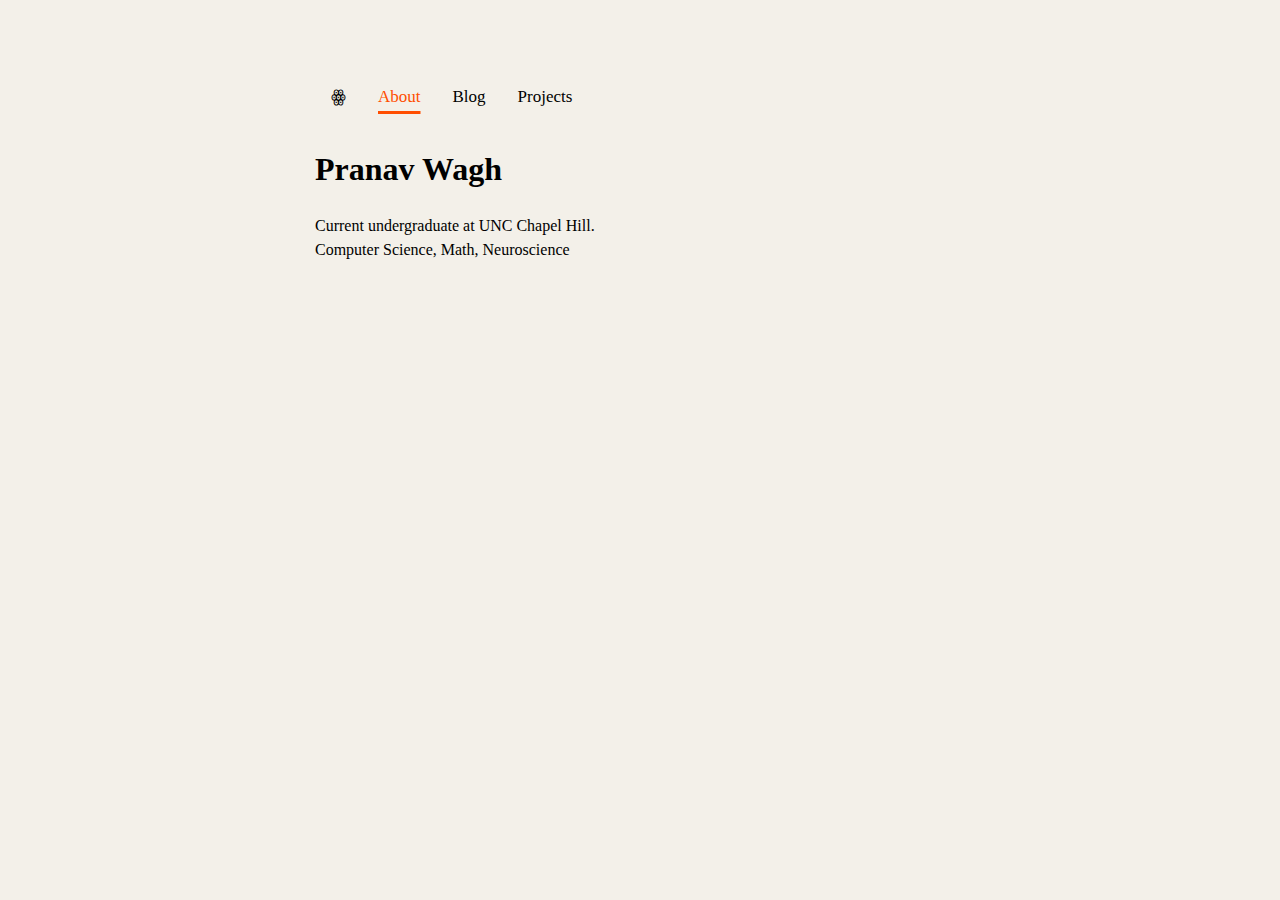
<file: index.html>
<!DOCTYPE html>
<html lang="en">
  <head>
    <meta charset="UTF-8">
    <meta name="viewport" content="width=device-width, initial-scale=1.0">
    <meta http-equiv="X-UA-Compatible" content="ie=edge">
    <title>Pranav Wagh</title>
    <link rel="stylesheet" href="style.css">
  </head>
  <body>
    <div>
      <div class="topnav">
        <a href = 'https://pawagh.github.io/'>&#xA66E;</a>
        <a class = "active" href="index.html">About</a>
        <a href="blog.html">Blog</a>
        <a href="projects.html">Projects</a>
    </div>
      <h1>Pranav Wagh</h1>
      <p1>
        Current undergraduate at UNC Chapel Hill.
      <br>
        Computer Science, Math, Neuroscience
      </p1>
    </div>
  </body>
</html>
</file>
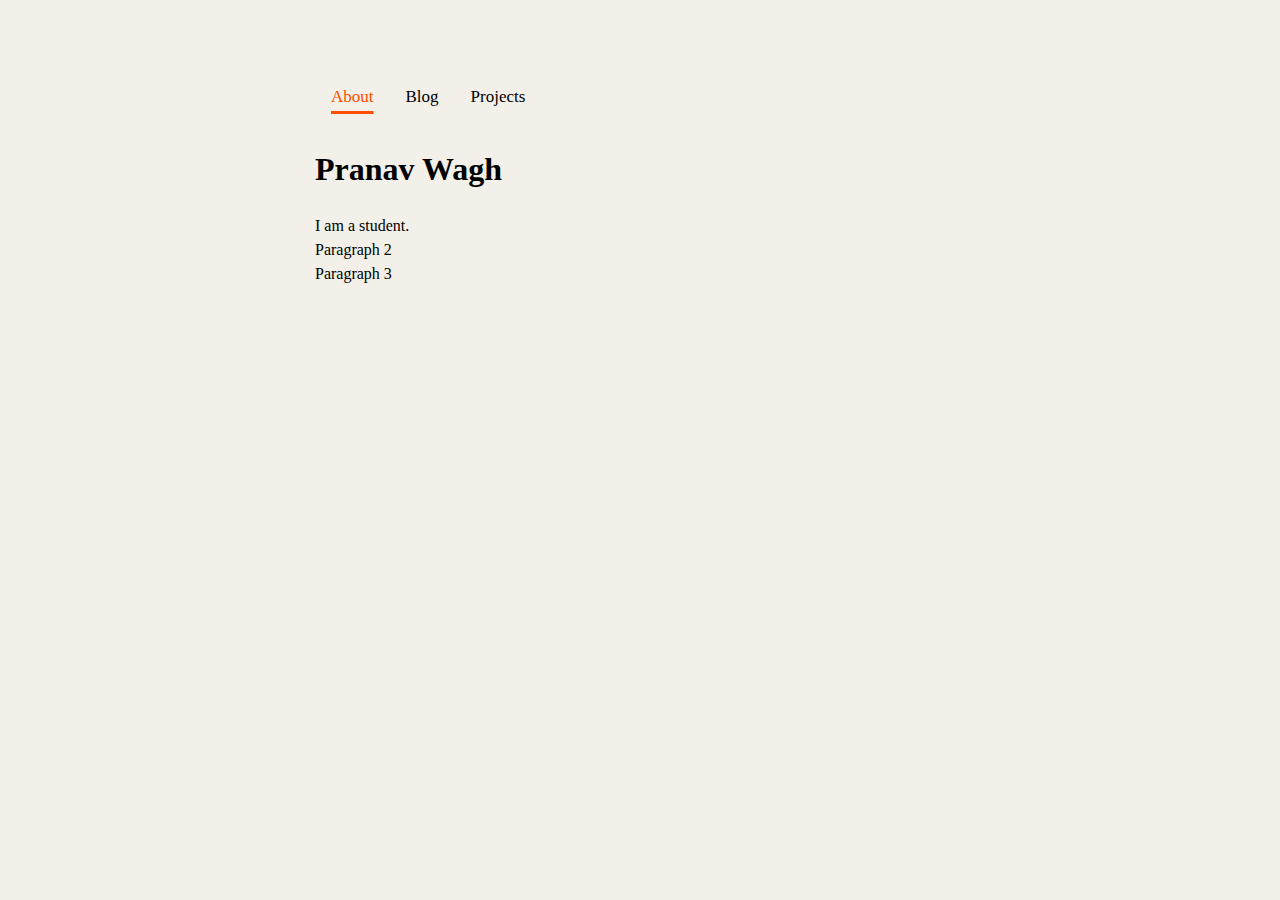
<file: about.html>
<!DOCTYPE html>
<html lang="en">
  <head>
    <meta charset="UTF-8">
    <meta name="viewport" content="width=device-width, initial-scale=1.0">
    <meta http-equiv="X-UA-Compatible" content="ie=edge">
    <title>Student</title>
    <link rel="stylesheet" href="style.css">
  </head>
  <body>
    <div>
      <div class="topnav">
        <a class = "active" href="about.html">About</a>
        <a href="blog.html">Blog</a>
        <a href="projects.html">Projects</a>
    </div>
      <h1>
        Pranav Wagh
      </h1>
      <p1>
        I am a student. 
        <br>
        Paragraph 2
        <br>
        Paragraph 3
      </p1>
    </div>
  </body>
</html>
</file>
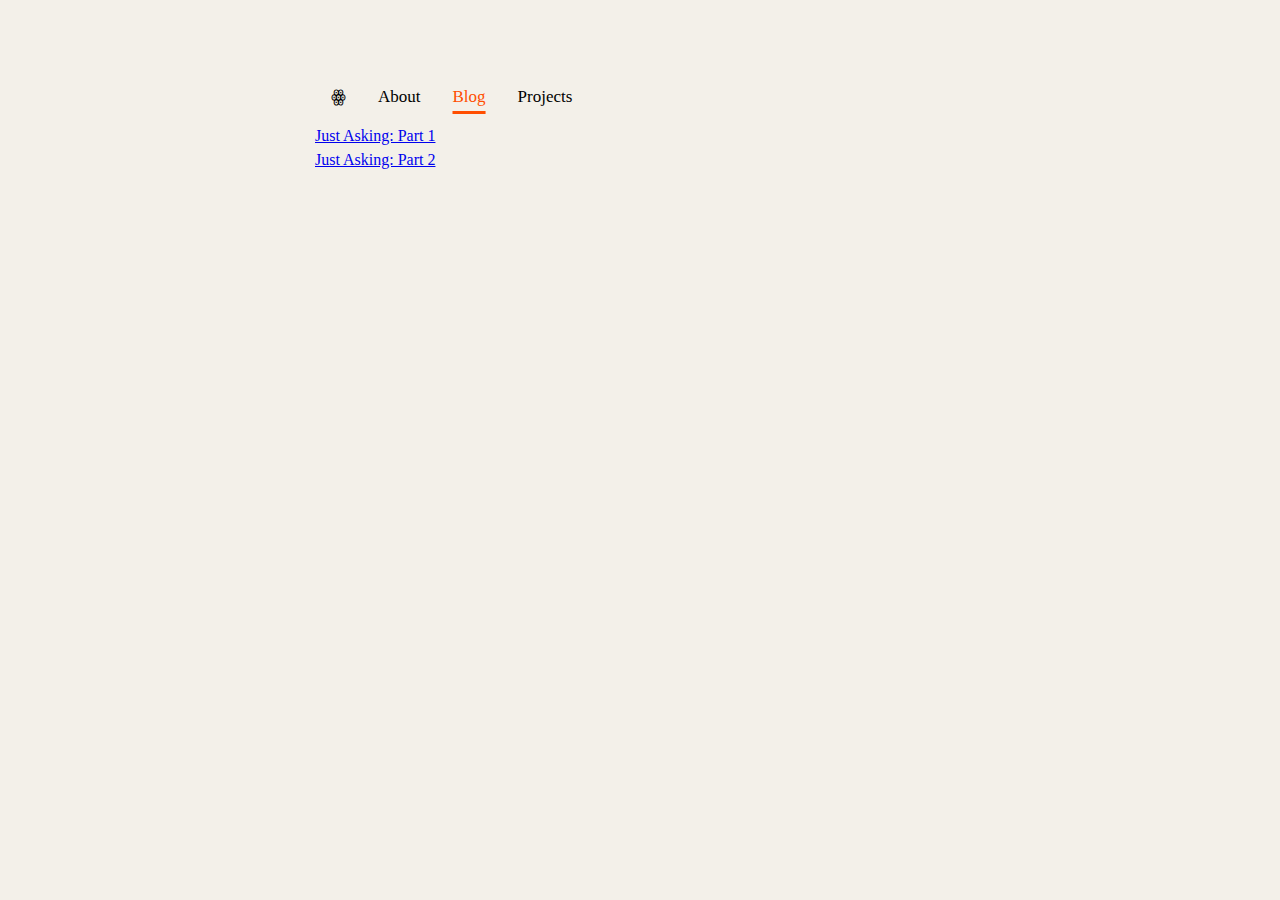
<file: blog.html>
<!DOCTYPE html>
<html lang="en">
  <head>
    <meta charset="UTF-8">
    <meta name="viewport" content="width=device-width, initial-scale=1.0">
    <meta http-equiv="X-UA-Compatible" content="ie=edge">
    <title>Pranav Wagh</title>
    <link rel="stylesheet" href="style.css">
  </head>
  <body>
    <div>
      <div class="topnav">
        <a>&#xA66E;</a>
        <a href="index.html">About</a>
        <a class = "active" href="blog.html">Blog</a>
        <a href="projects.html">Projects</a>
      </div>
      <p1>
        <a href = 'blog_posts/blogpost1.html'>Just Asking: Part 1</a>
        <br>
        <a href = 'blog_posts/blogpost2.html'>Just Asking: Part 2</a>
      </p1>
    </div>
  </body>
</html>
</file>
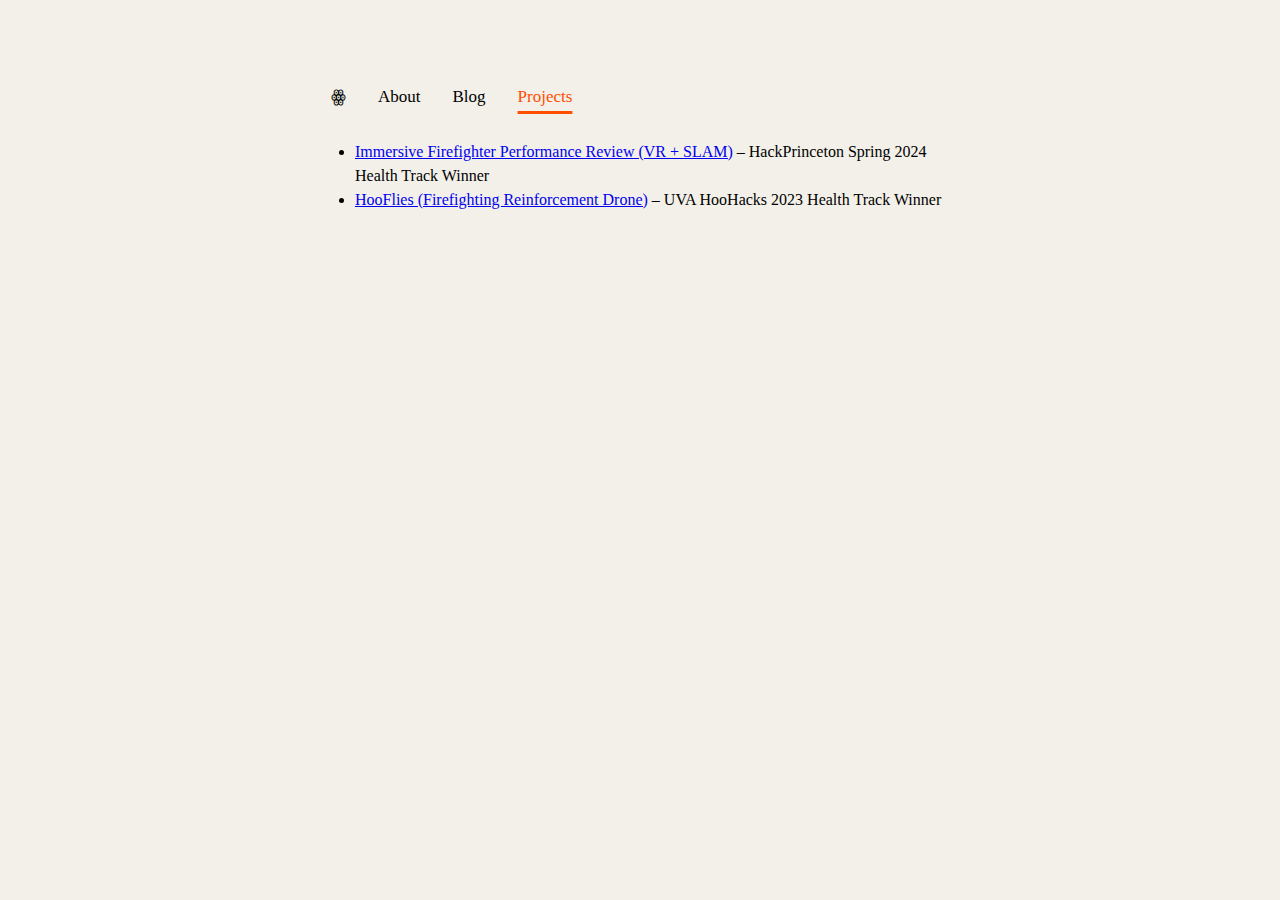
<file: projects.html>
<!DOCTYPE html>
<html lang="en">
  <head>
    <meta charset="UTF-8">
    <meta name="viewport" content="width=device-width, initial-scale=1.0">
    <meta http-equiv="X-UA-Compatible" content="ie=edge">
    <title>Pranav Wagh</title>
    <link rel="stylesheet" href="style.css">
  </head>
  <body>
    <div>
      <div class="topnav">
        <a href = 'https://pawagh.github.io/'>&#xA66E;</a>
        <a href="index.html">About</a>
        <a href="blog.html">Blog</a>
        <a class = "active" href="projects.html">Projects</a>
      </div>
      <p1>
        <ul>
          <li>
            <a href="https://devpost.com/software/firefighter-slam">Immersive Firefighter Performance Review (VR + SLAM)</a> – HackPrinceton Spring 2024 Health Track Winner
          </li>
          <li>
            <a href="https://devpost.com/software/airplane">HooFlies (Firefighting Reinforcement Drone)</a> – UVA HooHacks 2023 Health Track Winner
          </li>
          
        </ul>
      </p1>
    </div>
  </body>
</html>
</file>
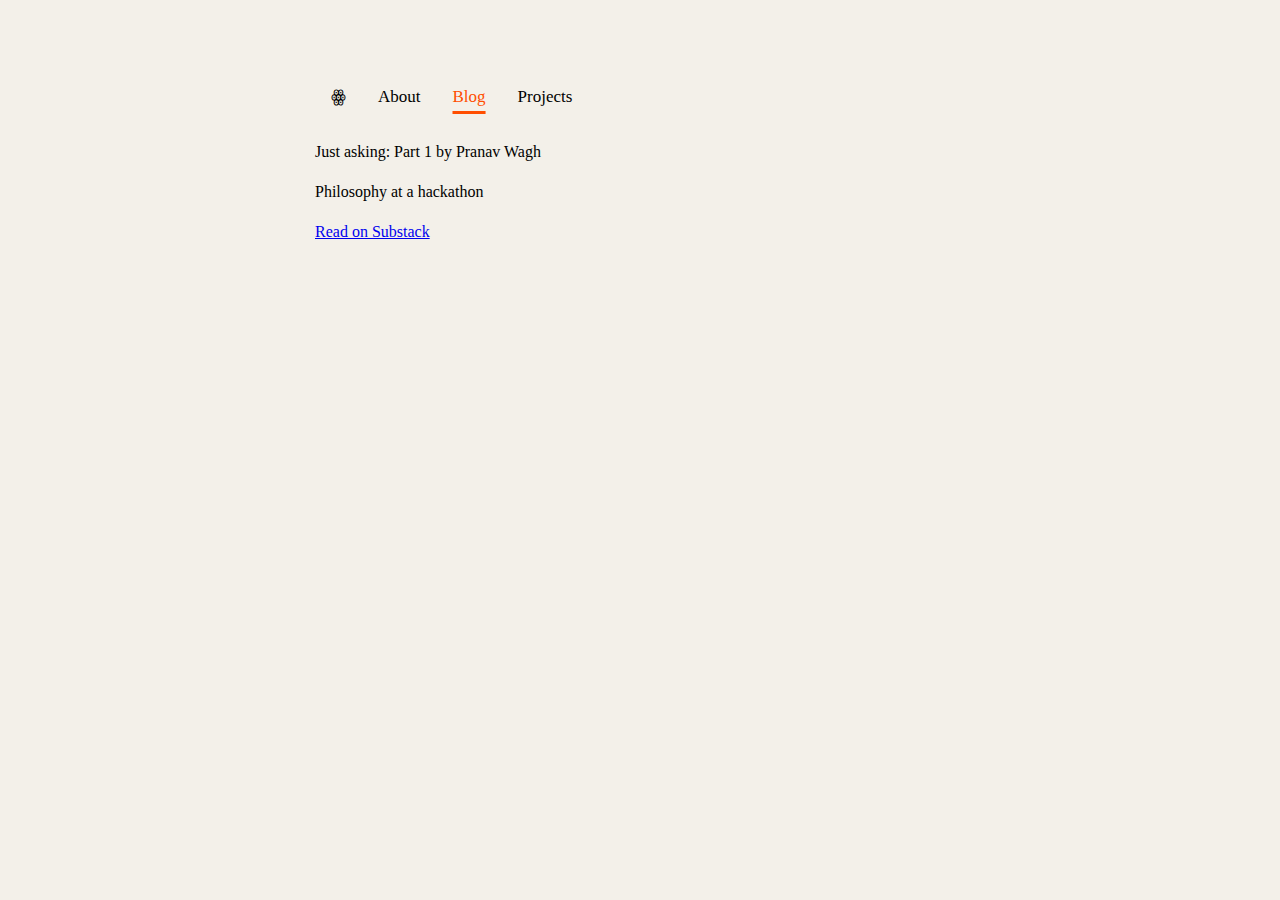
<file: blog_posts/blogpost1.html>
<!DOCTYPE html>
<html lang="en">
  <head>
    <meta charset="UTF-8">
    <meta name="viewport" content="width=device-width, initial-scale=1.0">
    <meta http-equiv="X-UA-Compatible" content="ie=edge">
    <title>Pranav Wagh</title>
    <link rel="stylesheet" href="../style.css">
  </head>
  <body>
    <div>
      <div class="topnav">
        <a>&#xA66E;</a>
        <a href="../index.html">About</a>
        <a class = "active" href="../blog.html">Blog</a>
        <a href="../projects.html">Projects</a>
      </div>
      <p1>
        <div class="substack-post-embed"><p lang="en">Just asking: Part 1 by Pranav Wagh</p><p>Philosophy at a hackathon</p><a data-post-link href="https://pranavawagh.substack.com/p/just-asking-part-1">Read on Substack</a></div><script async src="https://substack.com/embedjs/embed.js" charset="utf-8"></script>
      </p1>
    </div>
  </body>
</html>
</file>
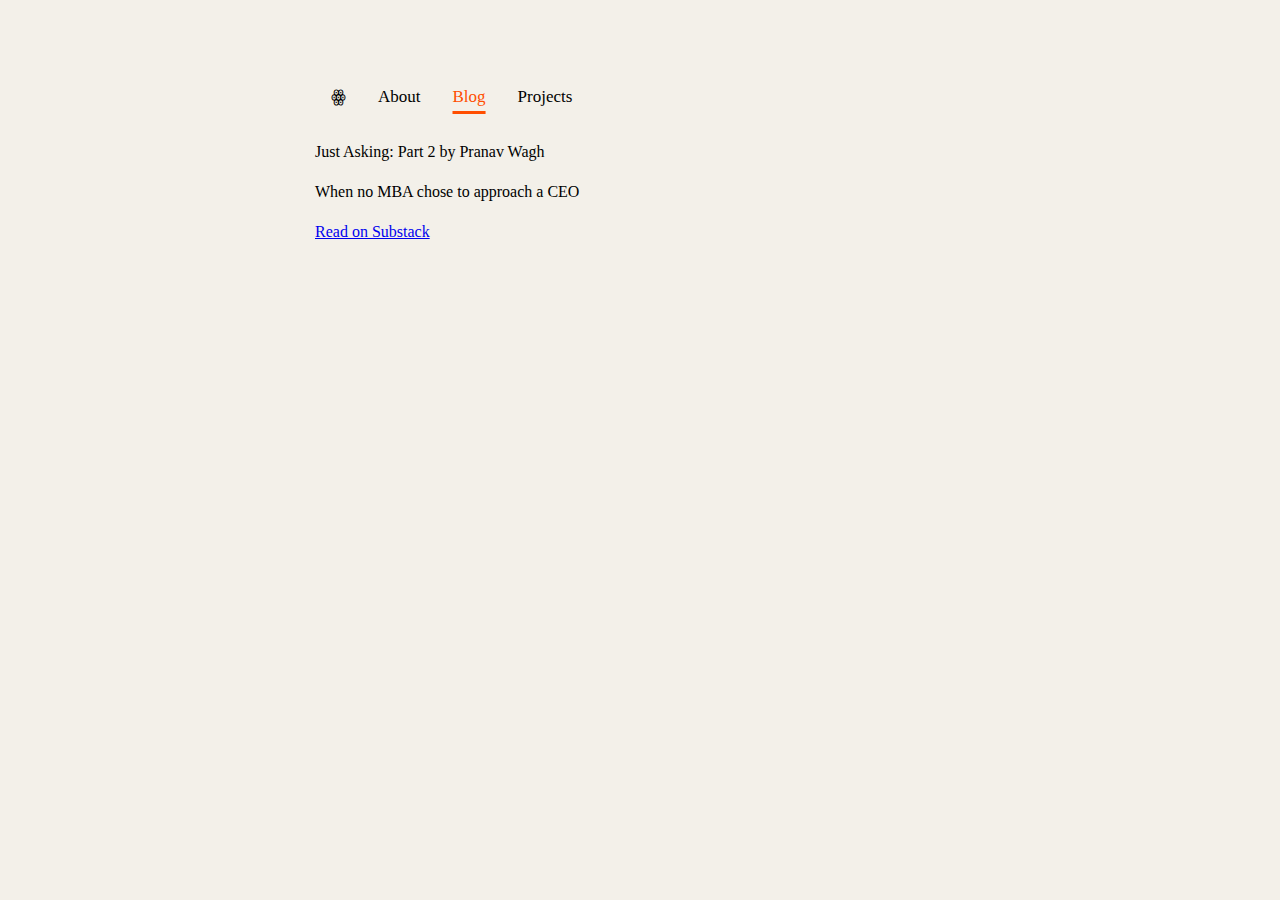
<file: blog_posts/blogpost2.html>
<!DOCTYPE html>
<html lang="en">
  <head>
    <meta charset="UTF-8">
    <meta name="viewport" content="width=device-width, initial-scale=1.0">
    <meta http-equiv="X-UA-Compatible" content="ie=edge">
    <title>Pranav Wagh</title>
    <link rel="stylesheet" href="../style.css">
  </head>
  <body>
    <div>
      <div class="topnav">
        <a>&#xA66E;</a>
        <a href="../index.html">About</a>
        <a class = "active" href="../blog.html">Blog</a>
        <a href="../projects.html">Projects</a>
      </div>
      <p1>
        <div class="substack-post-embed"><p lang="en">Just Asking: Part 2 by Pranav Wagh</p><p>When no MBA chose to approach a CEO</p><a data-post-link href="https://pranavawagh.substack.com/p/just-asking-part-2">Read on Substack</a></div><script async src="https://substack.com/embedjs/embed.js" charset="utf-8"></script>
      </p1>
    </div>
  </body>
</html>
</file>
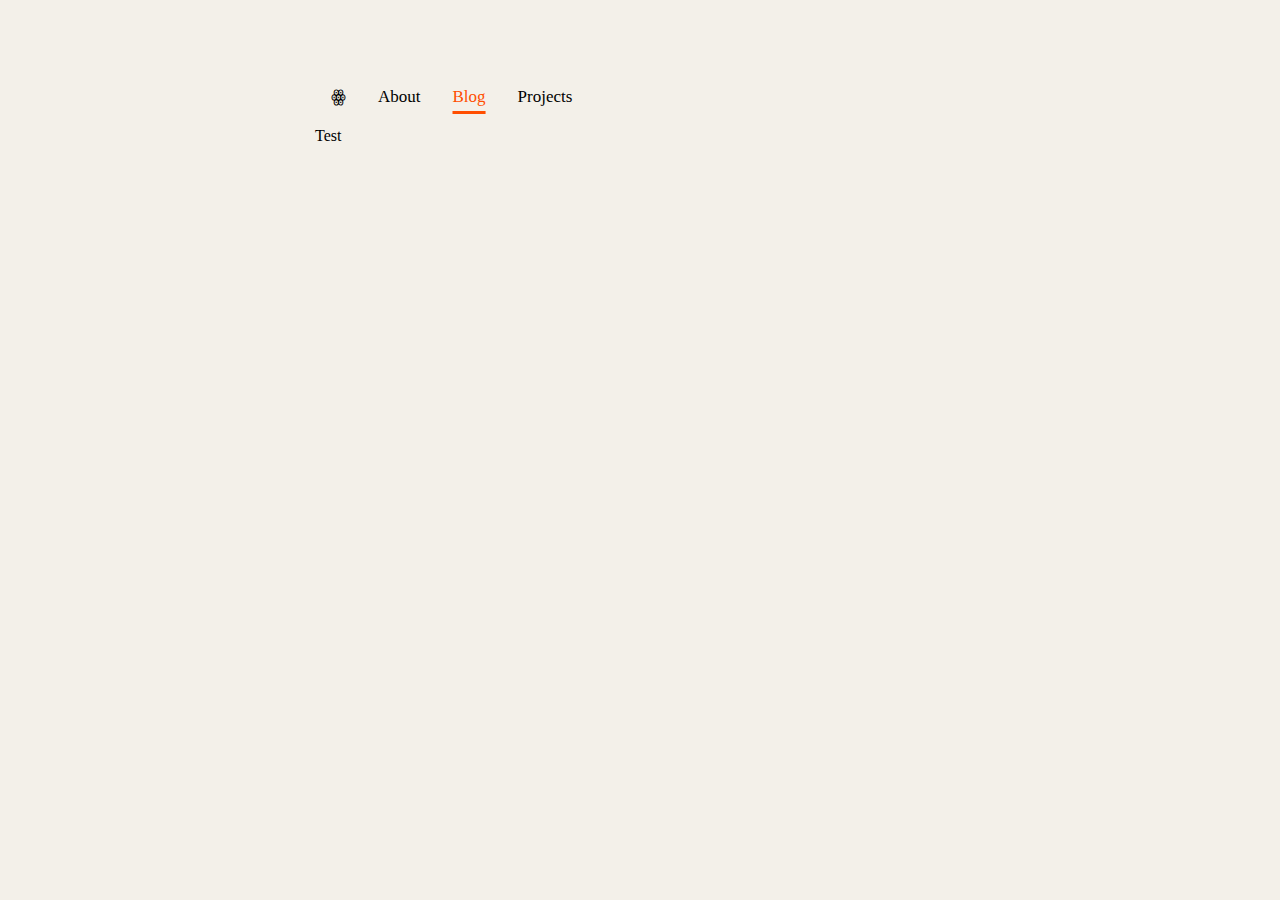
<file: blog_posts/intro.html>
<!DOCTYPE html>
<html lang="en">
  <head>
    <meta charset="UTF-8">
    <meta name="viewport" content="width=device-width, initial-scale=1.0">
    <meta http-equiv="X-UA-Compatible" content="ie=edge">
    <title>Pranav Wagh</title>
    <link rel="stylesheet" href="../style.css">
  </head>
  <body>
    <div>
      <div class="topnav">
        <a href = 'https://pawagh.github.io/'>&#xA66E;</a>
        <a href="../index.html">About</a>
        <a class = "active" href="../blog.html">Blog</a>
        <a href="../projects.html">Projects</a>
      </div>
      <p1>
        Test
      </p1>
    </div>
  </body>
</html>
</file>
<file: style.css>
body{
    background-color: #F3F0E9;
    line-height: 1.5;
    max-width: 650px;
    margin: 50px auto;
    padding: 20px;
}

.topnav{
    background-color: #F3F0E9;
    overflow: hidden;
}

.topnav a{
    float: left;
    color: #000000;
    text-align: center;
    padding: 14px 16px;
    text-decoration: none;
    font-size: 17px;
}

.topnav a:hover{
    text-decoration: underline dotted;
    text-decoration-thickness: 3px;
    text-underline-offset: 0.5em;
    color: #ff4e00;
}

.topnav a.active {
    text-decoration: underline;
    text-decoration-thickness: 3px;
    text-underline-offset: 0.5em;
    color: #ff4e00;
  }
</file>
